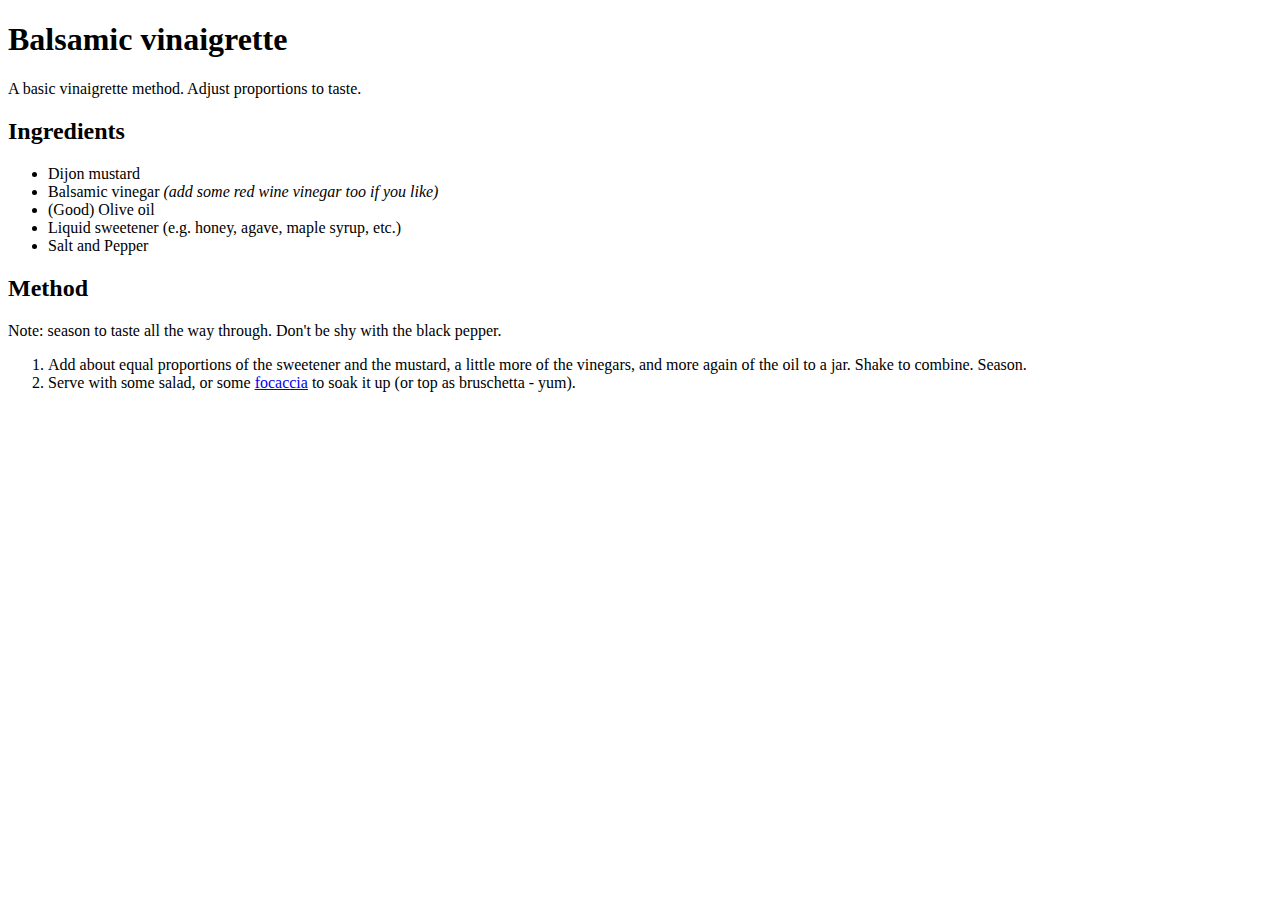
<file: recipes/balsamic-vinaigrette.html>
<!DOCTYPE html>
<html>
<head>
	<title>Balsamic vinaigrette</title>
</head>
<body>
    <h1 id="balsamicvinaigrette">Balsamic vinaigrette</h1>
    <p>
        A basic vinaigrette method. Adjust proportions to taste. 
    </p>
	<h2 id="ingredients">Ingredients</h2>
	<ul>
		<li>
			Dijon mustard
		</li>
		<li>
			Balsamic vinegar <em>(add some red wine vinegar too if you like)</em>
		</li>
		<li>
			(Good) Olive oil
		</li>
		<li>
			Liquid sweetener (e.g. honey, agave, maple syrup, etc.)
		</li>
		<li>
			Salt and Pepper
        </li>
	</ul>

	<h2 id="method">Method</h2>
	<p>Note: season to taste all the way through. Don't be shy with the black pepper. </p>
	<ol>
		<li>
			Add about equal proportions of the sweetener and the mustard, a little more of the vinegars, and more again of the oil to a jar. Shake to combine. Season. 
		</li>
		<li>
			Serve with some salad, or some <a href='focaccia.html'>focaccia</a> to soak it up (or top as bruschetta - yum).
		</li>
	</ol>
</body>
</html>
</file>
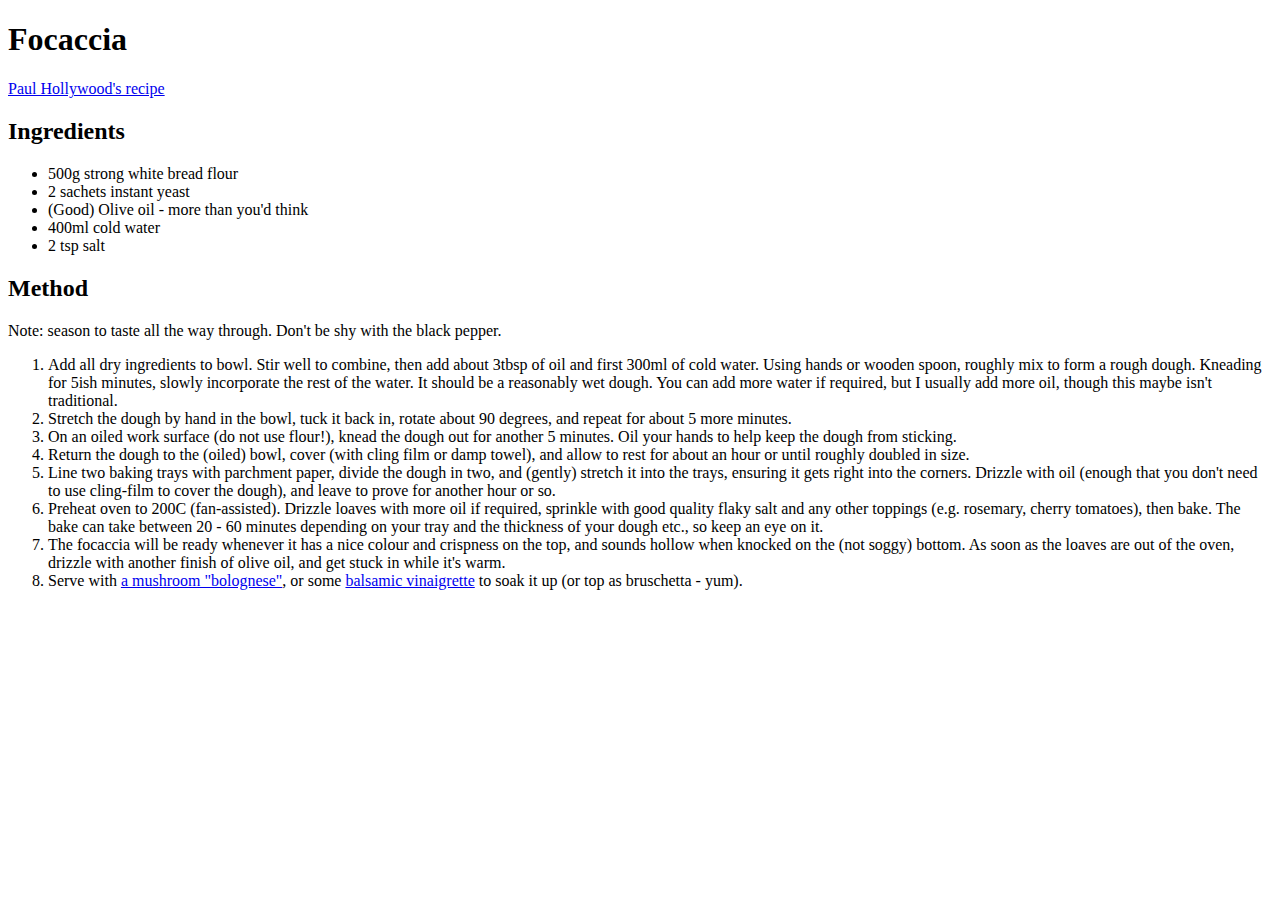
<file: recipes/focaccia.html>
<!DOCTYPE html>
<html>
<head>
	<title>Focaccia</title>
</head>
<body>
    <h1 id="focaccia">Focaccia</h1>
    <p>
        <a href='https://www.bbc.com/food/recipes/focaccia_08389'>Paul Hollywood's recipe</a>
    </p>
	<h2 id="ingredients">Ingredients</h2>
	<ul>
		<li>
			500g strong white bread flour
		</li>
		<li>
			2 sachets instant yeast
		</li>
		<li>
			(Good) Olive oil - more than you'd think
		</li>
		<li>
			400ml cold water
		</li>
		<li>
			2 tsp salt
        </li>
	</ul>

	<h2 id="method">Method</h2>
	<p>Note: season to taste all the way through. Don't be shy with the black pepper. </p>
	<ol>
		<li>
			Add all dry ingredients to bowl. Stir well to combine, then add about 3tbsp of oil and first 300ml of cold water. Using hands or wooden spoon, roughly mix to form a rough dough. Kneading for 5ish minutes, slowly incorporate the rest of the water. It should be a reasonably wet dough. You can add more water if required, but I usually add more oil, though this maybe isn't traditional.
        </li>
        <li>
            Stretch the dough by hand in the bowl, tuck it back in, rotate about 90 degrees, and repeat for about 5 more minutes.
        </li>
        <li>
            On an oiled work surface (do not use flour!), knead the dough out for another 5 minutes. Oil your hands to help keep the dough from sticking. 
        </li>
        <li>
            Return the dough to the (oiled) bowl, cover (with cling film or damp towel), and allow to rest for about an hour or until roughly doubled in size.
        </li>
        <li>
            Line two baking trays with parchment paper, divide the dough in two, and (gently) stretch it into the trays, ensuring it gets right into the corners. Drizzle with oil (enough that you don't need to use cling-film to cover the dough), and leave to prove for another hour or so.
        </li>
        <li>
            Preheat oven to 200C (fan-assisted). Drizzle loaves with more oil if required, sprinkle with good quality flaky salt and any other toppings (e.g. rosemary, cherry tomatoes), then bake. The bake can take between 20 - 60 minutes depending on your tray and the thickness of your dough etc., so keep an eye on it. 
        </li>
        <li>
            The focaccia will be ready whenever it has a nice colour and crispness on the top, and sounds hollow when knocked on the (not soggy) bottom. As soon as the loaves are out of the oven, drizzle with another finish of olive oil, and get stuck in while it's warm.
        </li>
		<li>
			Serve with <a href='mushroom-bolognese.html'>a mushroom "bolognese"</a>, or some <a href='balsamic-vinaigrette.html'>balsamic vinaigrette</a> to soak it up (or top as bruschetta - yum).
		</li>
	</ol>
</body>
</html>
</file>
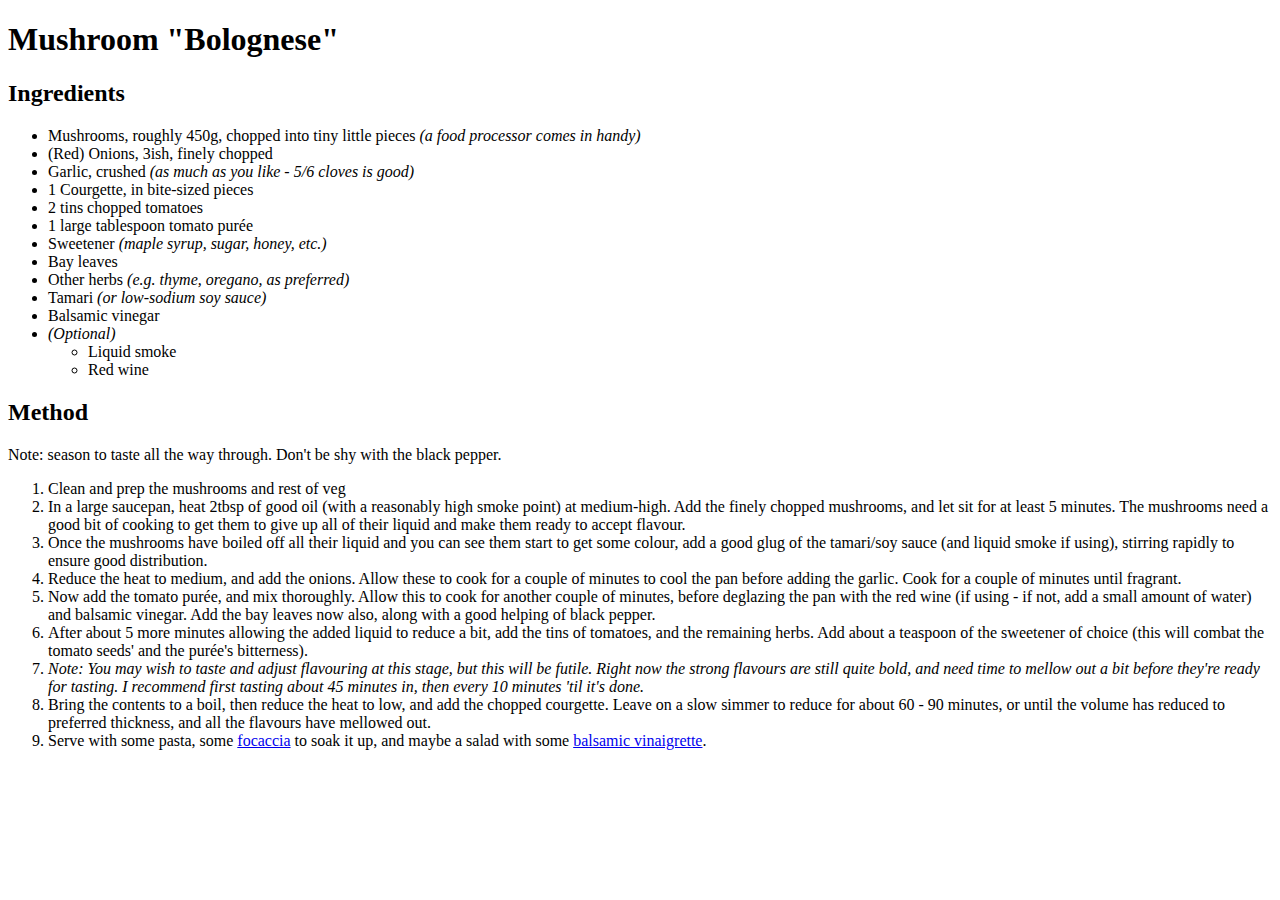
<file: recipes/mushroom-bolognese.html>
<!DOCTYPE html>
<html>
<head>
	<title>Mushroom "Bolognese"</title>
</head>
<body>
	<h1 id="mushroombolognese">Mushroom "Bolognese"</h1>
	<h2 id="ingredients">Ingredients</h2>
	<ul>
		<li>
			Mushrooms, roughly 450g, chopped into tiny little pieces <em>(a food processor comes in handy)</em>
		</li>
		<li>
			(Red) Onions, 3ish, finely chopped
		</li>
		<li>
			Garlic, crushed <em>(as much as you like - 5/6 cloves is good)</em>
		</li>
		<li>
			1 Courgette, in bite-sized pieces
		</li>
		<li>
			2 tins chopped tomatoes
        </li>
        <li>
            1 large tablespoon tomato purée
        </li>
        <li>
            Sweetener <em>(maple syrup, sugar, honey, etc.)</em>
        </li>
        <li>
            Bay leaves
        </li>
        <li>
            Other herbs <em>(e.g. thyme, oregano, as preferred)</em>
        </li>
        <li>
            Tamari <em>(or low-sodium soy sauce)</em>
        </li>
        <li>
            Balsamic vinegar
        </li>
		<li><em>(Optional)</em> <ul>
			<li>
				Liquid smoke
            </li>
            <li>
                Red wine
            </li>
		</ul>
		</li>
	</ul>

	<h2 id="method">Method</h2>
	<p>Note: season to taste all the way through. Don't be shy with the black pepper. </p>
	<ol>
		<li>
			Clean and prep the mushrooms and rest of veg
		</li>
		<li>
            In a large saucepan, heat 2tbsp of good oil (with a reasonably high smoke point) at medium-high. Add the finely chopped mushrooms, and let sit for at least 5 minutes. The mushrooms need a good bit of cooking to get them to give up all of their liquid and make them ready to accept flavour. 
        </li>
        <li>
            Once the mushrooms have boiled off all their liquid and you can see them start to get some colour, add a good glug of the tamari/soy sauce (and liquid smoke if using), stirring rapidly to ensure good distribution. 
        </li>
        <li>
            Reduce the heat to medium, and add the onions. Allow these to cook for a couple of minutes to cool the pan before adding the garlic. Cook for a couple of minutes until fragrant. 
        </li>
        <li>
            Now add the tomato purée, and mix thoroughly. Allow this to cook for another couple of minutes, before deglazing the pan with the red wine (if using - if not, add a small amount of water) and balsamic vinegar. Add the bay leaves now also, along with a good helping of black pepper. 
        </li>
        <li>
            After about 5 more minutes allowing the added liquid to reduce a bit, add the tins of tomatoes, and the remaining herbs. Add about a teaspoon of the sweetener of choice (this will combat the tomato seeds' and the purée's bitterness). 
        </li>
        <li>
            <em>Note: You may wish to taste and adjust flavouring at this stage, but this will be futile. Right now the strong flavours are still quite bold, and need time to mellow out a bit before they're ready for tasting. I recommend first tasting about 45 minutes in, then every 10 minutes 'til it's done.</em>
        </li>
        <li>
            Bring the contents to a boil, then reduce the heat to low, and add the chopped courgette. Leave on a slow simmer to reduce for about 60 - 90 minutes, or until the volume has reduced to preferred thickness, and all the flavours have mellowed out. 
        </li>
		<li>
			Serve with some pasta, some <a href='focaccia.html'>focaccia</a> to soak it up, and maybe a salad with some <a href='balsamic-vinaigrette.html'>balsamic vinaigrette</a>.
		</li>
	</ol>
</body>
</html>
</file>
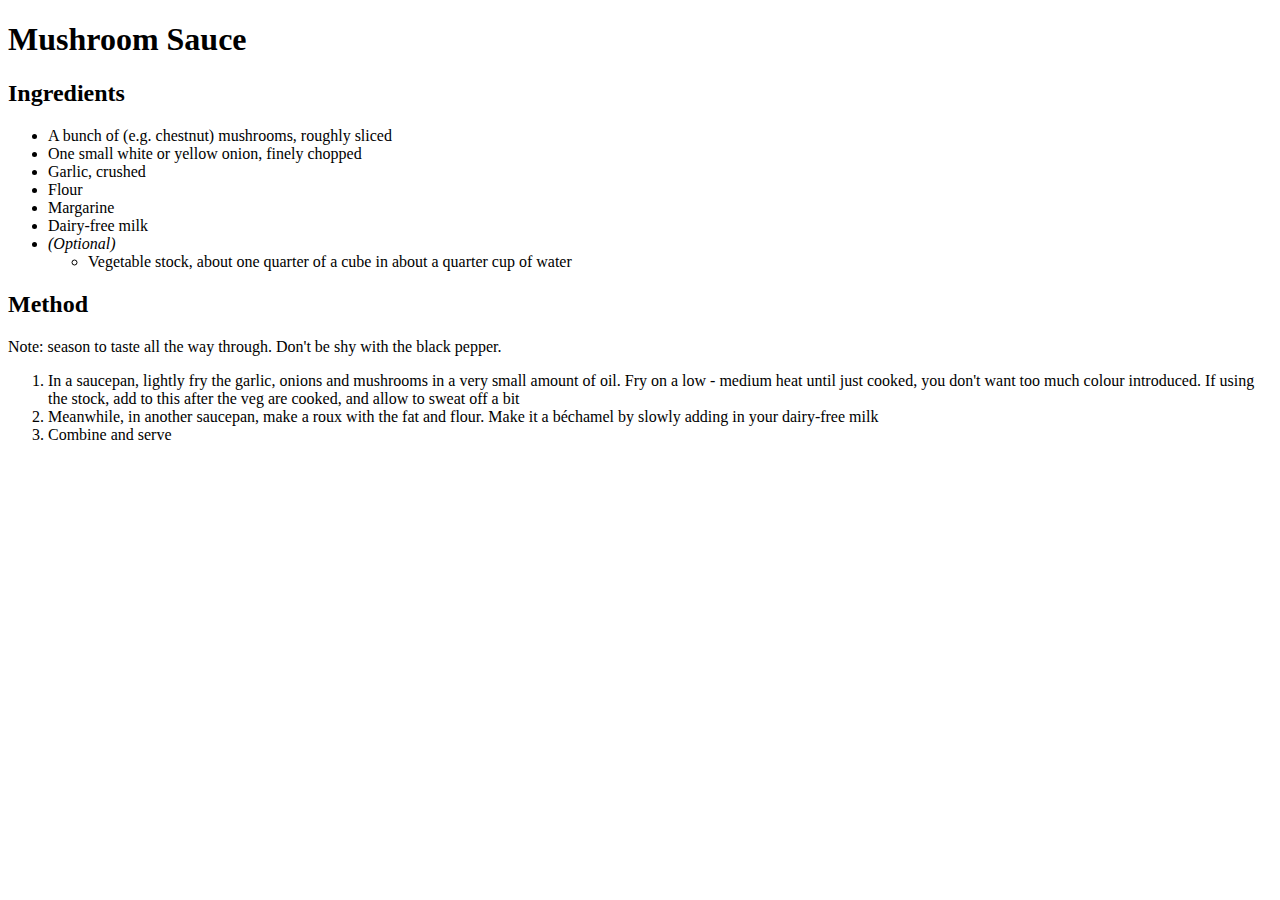
<file: recipes/mushroom-sauce.html>
<!DOCTYPE html>
<html>
<head>
	<title>Mushroom Sauce</title>
</head>
<body>
	<h1 id="redoniongravy">Mushroom Sauce</h1>
	<h2 id="ingredients">Ingredients</h2>
	<ul>
		<li>
			A bunch of (e.g. chestnut) mushrooms, roughly sliced
		</li>
		<li>
			One small white or yellow onion, finely chopped
		</li>
		<li>
			Garlic, crushed
		</li>
		<li>
			Flour
		</li>
		<li>
			Margarine
		</li>
		<li>
			Dairy-free milk
		</li>
		<li><em>(Optional)</em>
			<ul>
				<li>
					Vegetable stock, about one quarter of a cube in about a quarter cup of water
				</li>
			</ul>
		</li>
	</ul>

	<h2 id="method">Method</h2>
	<p>Note: season to taste all the way through. Don't be shy with the black pepper. </p>
	<ol>
		<li>
			In a saucepan, lightly fry the garlic, onions and mushrooms in a very small amount of oil. Fry on a low - medium heat until just cooked, you don't want too much colour introduced. If using the stock, add to this after the veg are cooked, and allow to sweat off a bit 
		</li>
		<li>
			Meanwhile, in another saucepan, make a roux with the fat and flour. Make it a béchamel by slowly adding in your dairy-free milk 
		</li>
		<li> 
			Combine and serve
		</li>
	</ol>
</body>
</html>
</file>
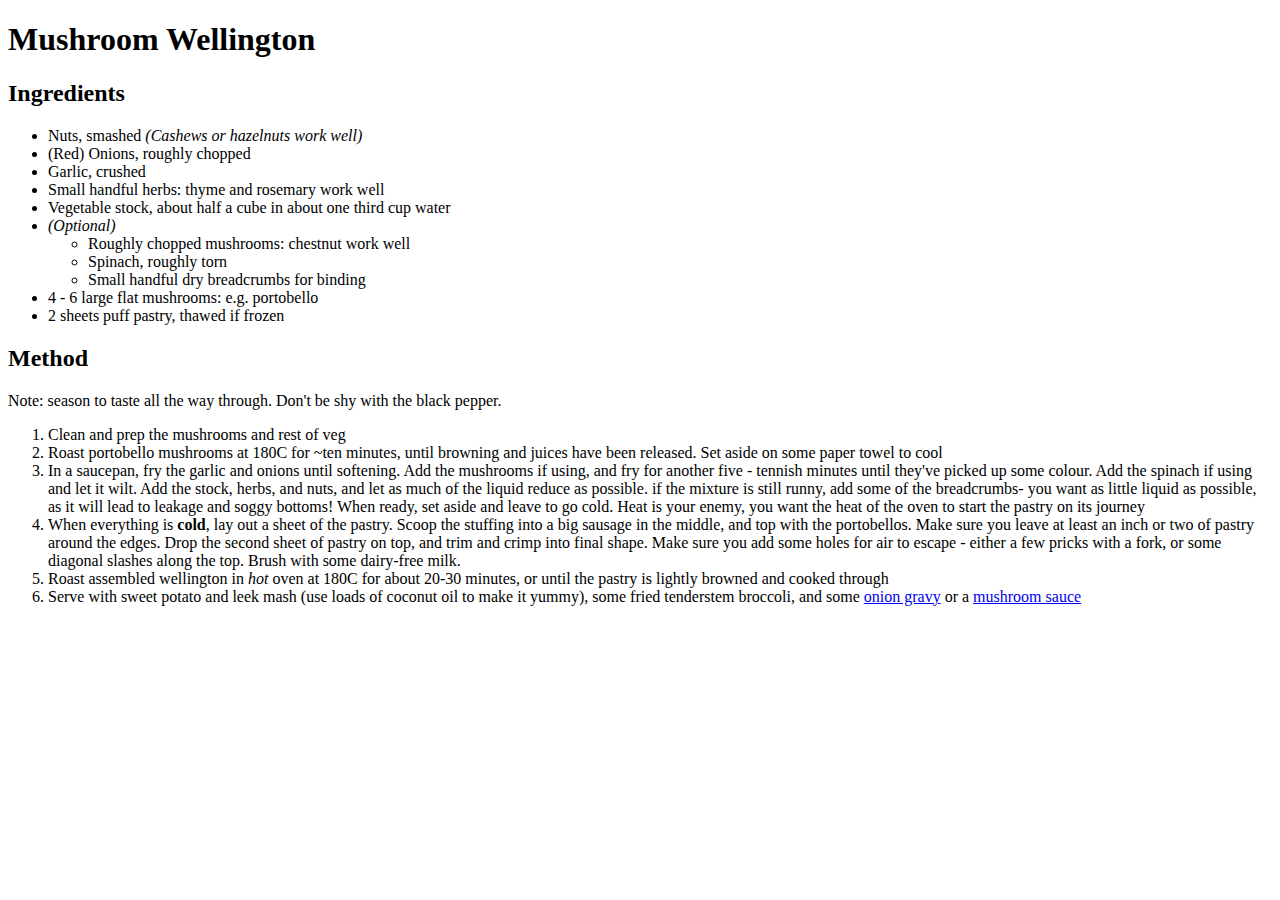
<file: recipes/mushroom-wellington.html>
<!DOCTYPE html>
<html>
<head>
	<title>Mushroom Wellington</title>
</head>
<body>
	<h1 id="mushroomwellington">Mushroom Wellington</h1>
	<h2 id="ingredients">Ingredients</h2>
	<ul>
		<li>
			Nuts, smashed <em>(Cashews or hazelnuts work well)</em> 
		</li>
		<li>
			(Red) Onions, roughly chopped
		</li>
		<li>
			Garlic, crushed
		</li>
		<li>
			Small handful herbs: thyme and rosemary work well 
		</li>
		<li>
			Vegetable stock, about half a cube in about one third cup water
		</li>
		<li><em>(Optional)</em> <ul>
			<li>
				Roughly chopped mushrooms: chestnut work well 
			</li>
			<li>
				Spinach, roughly torn 
			</li>
			<li>
				Small handful dry breadcrumbs for binding
			</li>
		</ul>
		</li>
		<li>
			4 - 6 large flat mushrooms: e.g. portobello 
		</li>
		<li>
			2 sheets puff pastry, thawed if frozen
		</li>
	</ul>

	<h2 id="method">Method</h2>
	<p>Note: season to taste all the way through. Don't be shy with the black pepper. </p>
	<ol>
		<li>
			Clean and prep the mushrooms and rest of veg
		</li>
		<li>
			Roast portobello mushrooms at 180C for ~ten minutes, until browning and juices have been released. Set aside on some paper towel to cool
		</li>	
		<li>
			In a saucepan, fry the garlic and onions until softening. Add the mushrooms if using, and fry for another five - tennish minutes until they've picked up some colour. Add the spinach if using and let it wilt. Add the stock, herbs, and nuts, and let as much of the liquid reduce as possible. if the mixture is still runny, add some of the breadcrumbs- you want as little liquid as possible, as it will lead to leakage and soggy bottoms! When ready, set aside and leave to go cold. Heat is your enemy, you want the heat of the oven to start the pastry on its journey 
		</li>
		<li>
			When everything is <strong>cold</strong>, lay out a sheet of the pastry. Scoop the stuffing into a big sausage in the middle, and top with the portobellos. Make sure you leave at least an inch or two of pastry around the edges. Drop the second sheet of pastry on top, and trim and crimp into final shape. Make sure you add some holes for air to escape - either a few pricks with a fork, or some diagonal slashes along the top. Brush with some dairy-free milk. 
		</li>
		<li>
			Roast assembled wellington in <em>hot</em> oven at 180C for about 20-30 minutes, or until the pastry is lightly browned and cooked through 
		</li>
		<li>
			Serve with sweet potato and leek mash (use loads of coconut oil to make it yummy), some fried tenderstem broccoli, and some <a href='red-onion-gravy.html'>onion gravy</a> or a <a href='mushroom-sauce.html'>mushroom sauce</a>
		</li>
	</ol>
</body>
</html>
</file>
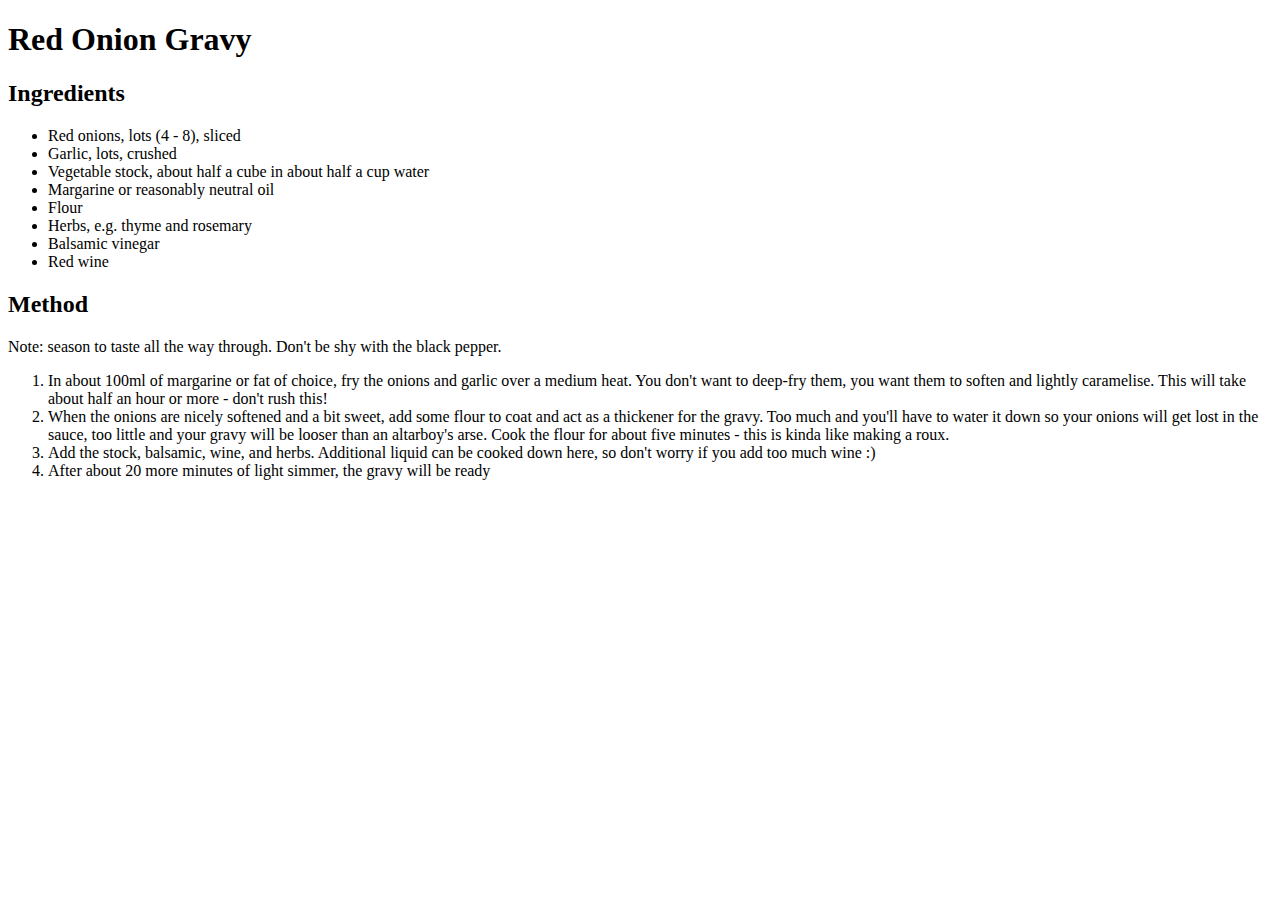
<file: recipes/red-onion-gravy.html>
<!DOCTYPE html>
<html>
<head>
	<title>Red Onion Gravy</title>
</head>
<body>
	<h1 id="redoniongravy">Red Onion Gravy</h1>
	<h2 id="ingredients">Ingredients</h2>
	<ul>
		<li>
			Red onions, lots (4 - 8), sliced
		</li>
		<li>
			Garlic, lots, crushed
		</li>
		<li>
			Vegetable stock, about half a cube in about half a cup water
		</li>
		<li>
			Margarine or reasonably neutral oil
		</li>
		<li>
			Flour
		</li>
		<li>
			Herbs, e.g. thyme and rosemary
		</li>
		<li>
			Balsamic vinegar
		</li>
		<li>
			Red wine
		</li>
	</ul>

	<h2 id="method">Method</h2>
	<p>Note: season to taste all the way through. Don't be shy with the black pepper. </p>
	<ol>
		<li>
			In about 100ml of margarine or fat of choice, fry the onions and garlic over a medium heat. You don't want to deep-fry them, you want them to soften and lightly caramelise. This will take about half an hour or more - don't rush this! 
		</li>
		<li>
			When the onions are nicely softened and a bit sweet, add some flour to coat and act as a thickener for the gravy. Too much and you'll have to water it down so your onions will get lost in the sauce, too little and your gravy will be looser than an altarboy's arse. Cook the flour for about five minutes - this is kinda like making a roux. 
		</li>	
		<li>
			Add the stock, balsamic, wine, and herbs. Additional liquid can be cooked down here, so don't worry if you add too much wine :) 
		</li>
		<li>
			After about 20 more minutes of light simmer, the gravy will be ready
		</li>
	</ol>
</body>
</html>
</file>
